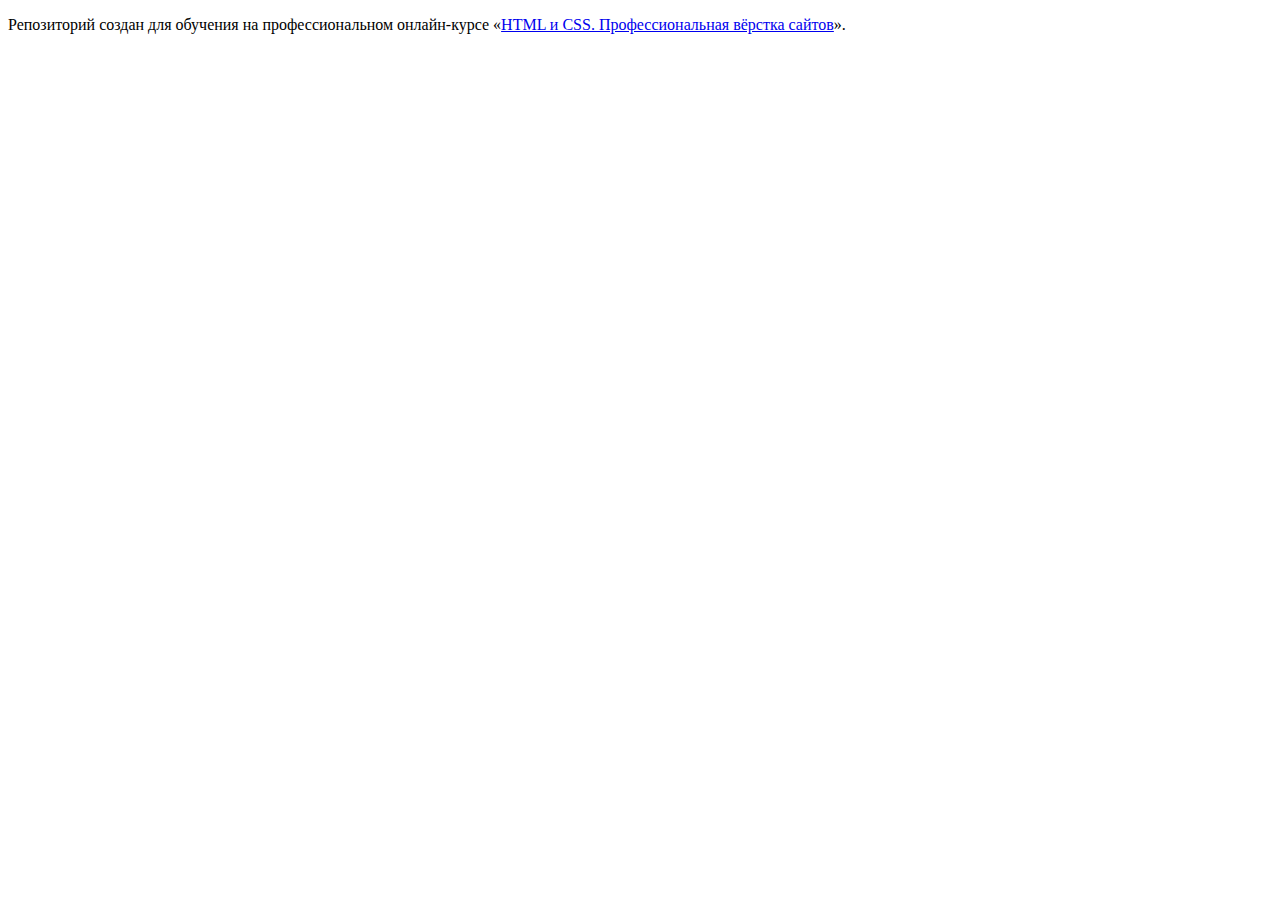
<file: 1/index.html>
<!DOCTYPE html>
<html lang="ru">
  <head>
    <meta charset="utf-8">
    <title>HTML Academy: Девайс</title>
    <base href="https://htmlacademy-htmlcss.github.io/1624733-device-36/1/">
</head>
  <body>

    <p>Репозиторий создан для обучения на профессиональном онлайн‑курсе «<a href="https://htmlacademy.ru/intensive/htmlcss">HTML и CSS. Профессиональная вёрстка сайтов</a>».</p>

  </body>
</html>
</file>
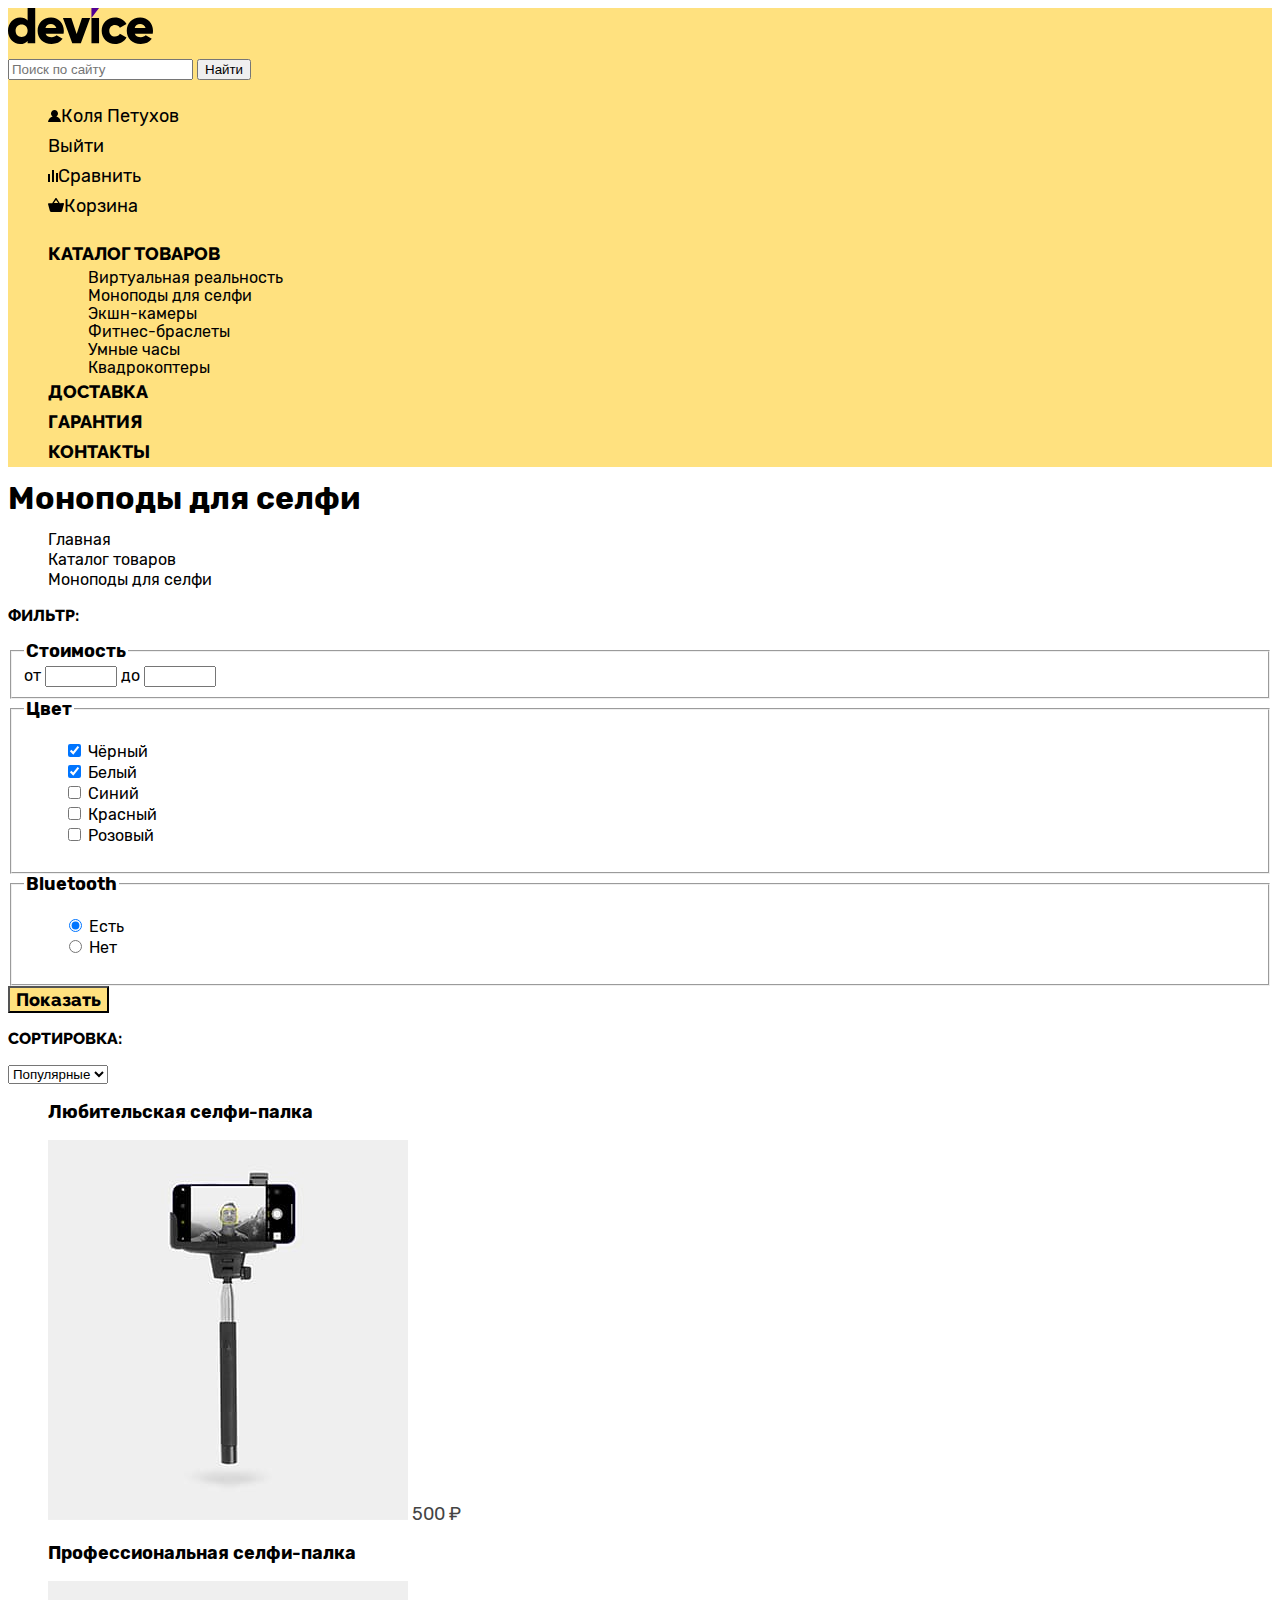
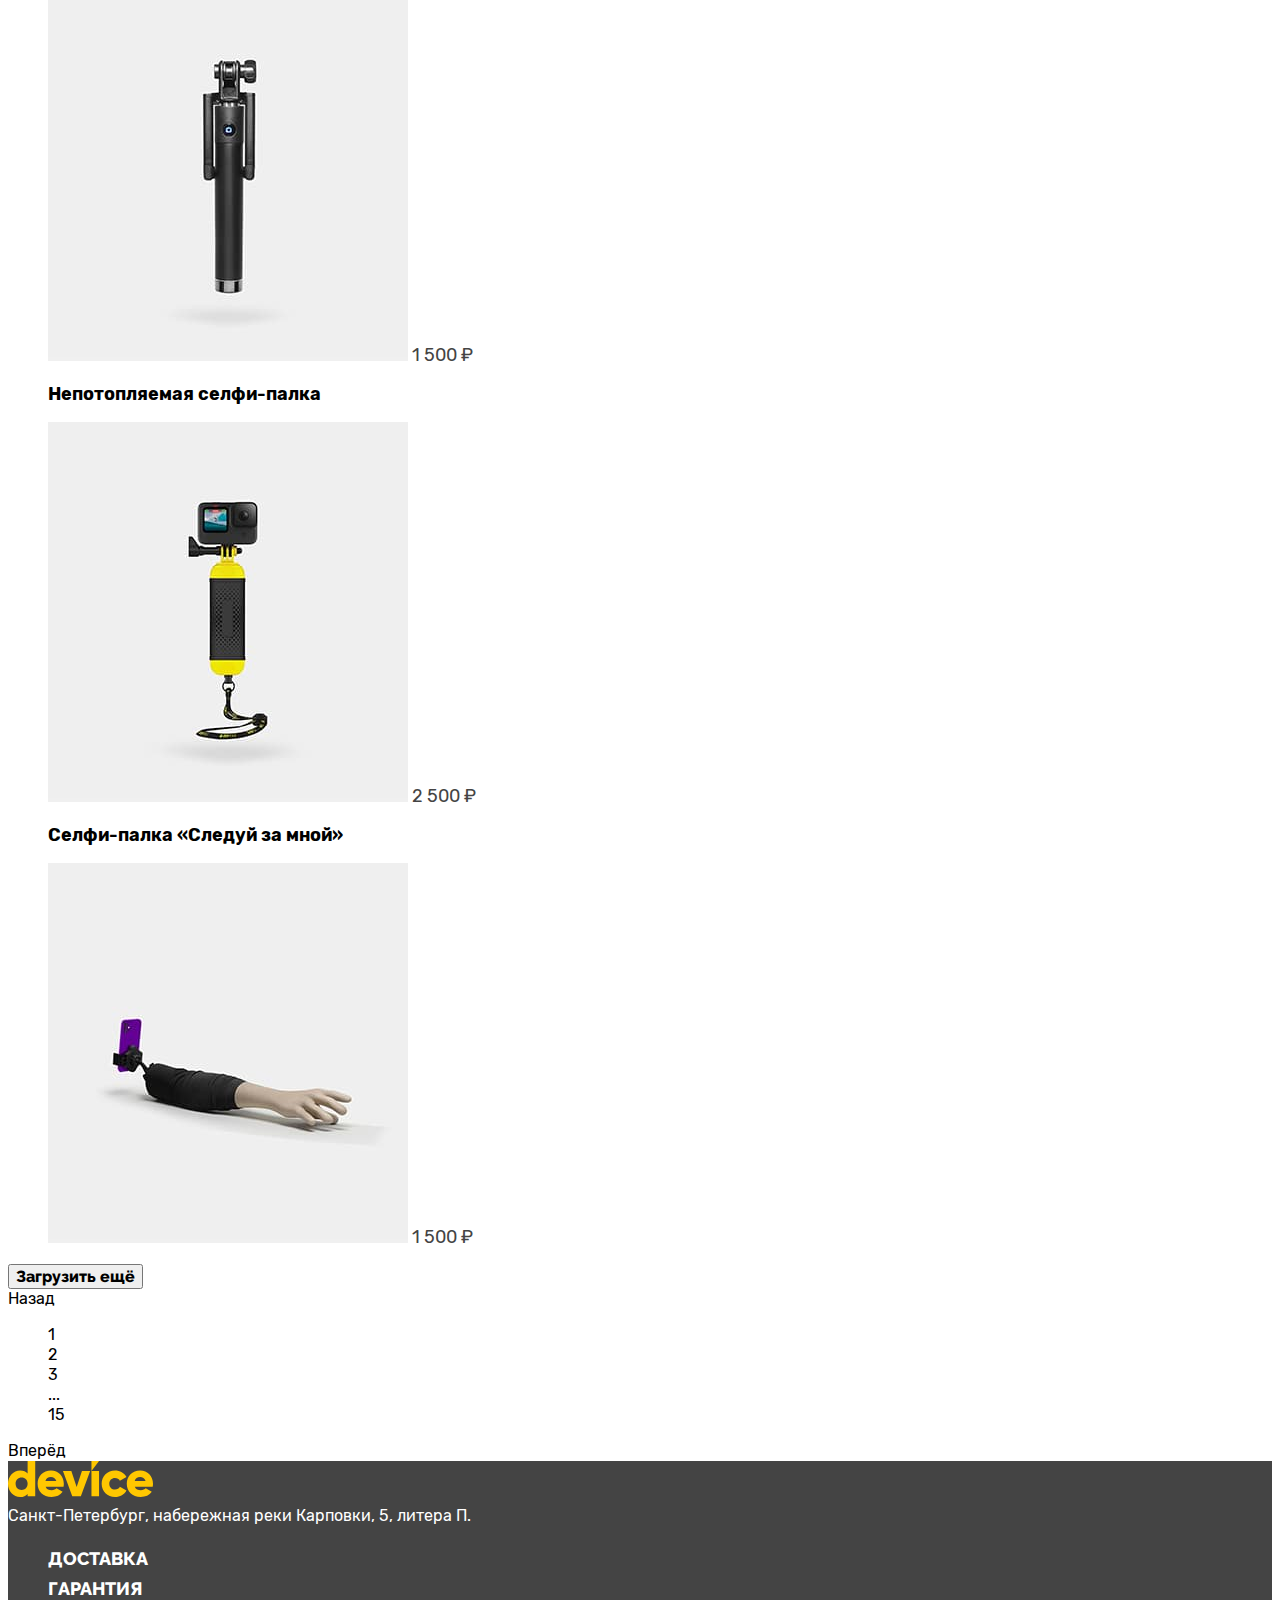
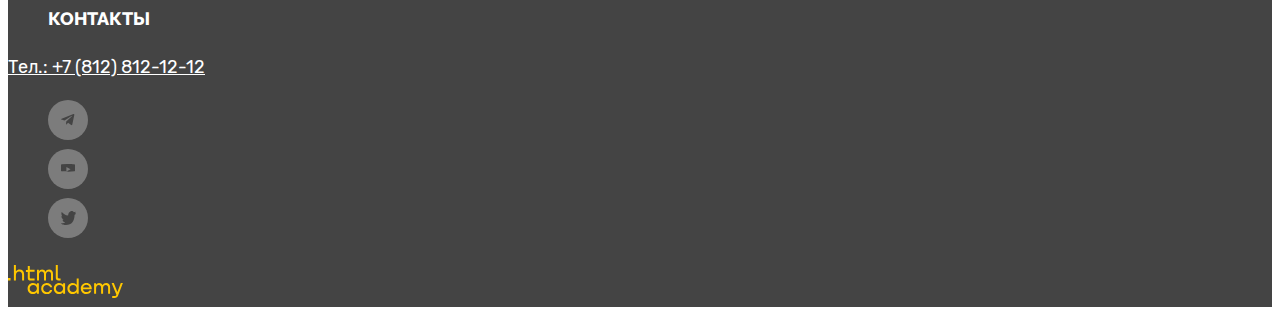
<file: catalog.html>
<!DOCTYPE html>
<html lang="ru">

  <head>
    <meta charset="utf-8">
    <title>Каталог</title>
    <link rel="stylesheet" href="styles/style.css">
    </head>

  <body>
      <header class="page-header">
        <div class="content-wrapper">
          <a class="header-logo" href="index.html">
            <img src="img/logo-black.svg" width="145" height="36" alt="Логотип компании Девайс">
          </a>
          <nav class="page-header__user-menu">
            <form class="form-search" method="post" action="https://echo.htmlacademy.ru/">
              <label class="form-search__label visually-hidden" for="search">Поиск по сайту</label>
              <input class="form-search__search" type="search" placeholder="Поиск по сайту" id="search">
              <button class="form-search__submit" type="submit">Найти</button>
            </form>
            <ul class="user-menu__list">
              <li class="user-menu__list-item">
                <a class="user-menu__link user" href="#">Коля Петухов</a>
              </li>
              <li class="user-menu__list-item">
                <a class="user-menu__link" href="#">Выйти</a>
              </li>
              <li class="user-menu__list-item">
                <a class="user-menu__link compare" href="#">Сравнить</a>
              </li>
              <li class="user-menu__list-item">
                <a class="user-menu__link basket" href="#">Корзина</a>
              </li>
            </ul>
            <ul class="main-menu">
              <li class="main-menu__item">
                <a class="main-menu__link" href="#">Каталог товаров</a>
                <ul class="main-menu__dropdowns-menu">
                  <li class="dropdowns-menu__submenu-item">
                    <a class="dropdowns-menu__link" href="#">Виртуальная реальность</a>
                  </li>
                  <li class="dropdowns-menu__submenu-item">
                    <a class="dropdowns-menu__link" href="#">Моноподы для селфи</a>
                  </li>
                  <li class="dropdowns-menu__submenu-item">
                    <a class="dropdowns-menu__link" href="#">Экшн-камеры</a>
                  </li>
                  <li class="dropdowns-menu__submenu-item">
                    <a class="dropdowns-menu__link" href="#">Фитнес-браслеты</a>
                  </li>
                  <li class="dropdowns-menu__submenu-item">
                    <a class="dropdowns-menu__link" href="#">Умные часы</a>
                  </li>
                  <li class="dropdowns-menu__submenu-item">
                    <a class="dropdowns-menu__link" href="#">Квадрокоптеры</a>
                  </li>
                </ul>
              </li>
              <li class="main-menu__item">
                <a class="main-menu__link" href="#">Доставка</a>
              </li>
              <li class="main-menu__item">
                <a class="main-menu__link" href="#">Гарантия</a>
              </li>
              <li class="main-menu__item">
                <a class="main-menu__link" href="#">Контакты</a>
              </li>
            </ul>
          </nav>
        </div>
      </header>
      <main class="page-main__catalog">
        <header class="page-main__header">
          <h1 class="page-main__title">Моноподы для селфи</h1>
          <ul class="breadcrumbs">
            <li class="breadcrumbs__item">
              <a class="breadcrumbs__link" href="index.html">Главная</a>
            </li>
            <li class="breadcrumbs__item">
              <a class="breadcrumbs__link" href="catalog.html">Каталог товаров</a>
            </li>
            <li class="breadcrumbs__item">
              <a class="breadcrumbs__link" href="#">Моноподы для селфи</a>
            </li>
          </ul>
        </header>
        <div class="catalog-wrapper__filter">
          <p class="catalog-wrapper__heading">Фильтр:</p>
          <form class="form-catalog" method="post" action="https://echo.htmlacademy.ru/">
            <fieldset class="form-catalog__fieldset">
              <legend class="form-catalog__legend">Стоимость</legend>
              <div class="price-filter__interval">
                <span class="price-filter__text">от</span>
                <input class="price-filter__input" type="number" name="min-meaning" min="0" max="5000"
                  id="price-filter__min-meaning">
                <label class="price-filter__field visually-hidden" for="price-filter__min-meaning">Мин цена</label>
                <span class="price-filter__text">до</span>
                <input class="price-filter__input" name="max-meaning" type="number" min="0" max="5000"
                  id="price-filter__max-meaning">
                <label class="price-filter__field visually-hidden" for="price-filter__max-meaning">Макс
                  значение</label>
              </div>
            </fieldset>
            <fieldset class="form-catalog__fieldset">
              <legend class="form-catalog__legend">Цвет</legend>
              <ul class="form-catalog__list">
                <li class="form-catalog__list-item">
                  <input class="form-catalog__checkbox" type="checkbox" id="colorblack" name="colorblack" checked>
                  <label class="form-catalog__label-checkbox" for="colorblack">Чёрный</label>
                </li>
                <li class="form-catalog__list-item">
                  <input class="form-catalog__checkbox" type="checkbox" id="colorwhite" name="colorwhite" checked>
                  <label class="form-catalog__label-checkbox" for="colorwhite">Белый</label>
                </li>
                <li class="form-catalog__list-item">
                  <input class="form-catalog__checkbox" type="checkbox" id="colorblue" name="colorblue">
                  <label class="form-catalog__label-checkbox" for="colorblue">Синий</label>
                </li>
                <li class="form-catalog__list-item">
                  <input class="form-catalog__checkbox" type="checkbox" id="colorred" name="colorred">
                  <label class="form-catalog__label-checkbox" for="colorred">Красный</label>
                </li>
                <li class="form-catalog__list-item">
                  <input class="form-catalog__checkbox" type="checkbox" id="colorpink" name="colorpink">
                  <label class="form-catalog__label-checkbox" for="colorpink">Розовый</label>
                </li>
              </ul>
            </fieldset>
            <fieldset class="form-catalog__fieldset">
              <legend class="form-catalog__legend">Bluetooth</legend>
              <ul class="form-catalog__list">
                <li class="form-catalog__list-item">
                  <input class="form-catalog__radio" type="radio" id="bluetoothyes" name="bluetoothyes" checked>
                  <label class="form-catalog__label-radio" for="bluetoothyes">Есть</label>
                </li>
                <li class="form-catalog__list-item">
                  <input class="form-catalog__radio" type="radio" id="bluetoothno" name="bluetoothno">
                  <label class="form-catalog__label-radio" for="bluetoothno">Нет</label>
                </li>
              </ul>
            </fieldset>
            <button class="form-catalog__button button" type="submit">Показать</button>
          </form>
        </div>
        <div class="catalog-wrapper__content-header">
          <p class="catalog-wrapper__heading">Сортировка:</p>
          <select class="sort-type">
            <option value="popular" class="sort-type__item">Популярные</option>
            <option value="type" class="sort-type__item">По типу</option>
            <option value="price" class="sort-type__item">По цене</option>
          </select>
          <ul class="sort-direction">
            <li class="sort-direction__item">
              <a class="sort-direction__link arrow_up" href="#">
                <span class="visually-hidden">Сортировать по убыванию</span>
              </a>
            </li>
            <li class="sort-direction__item">
              <a class="sort-direction__link arrow_down" href="#">
                <span class="visually-hidden">Сортировать по возрастанию</span>
              </a>
            </li>
          </ul>
        </div>
        <section class="catalog__main">
          <h2 class="visually-hidden">Каталог товаров</h2>
          <ul class="catalog__list">
            <li class="catalog__list-item">
              <a class="card-product__link" href="#">
                <p class="card-product__title">
                  Любительская селфи-палка
                </p>
                <img class="card-product__image" src="img/catalog/amateur-selfie-stick.jpg" width="360" height="380"
                  alt="Изображение любительской селфи-палки">
                <span class="card-product__price">500 ₽</span>
              </a>
            </li>
            <li class="catalog__list-item">
              <a class="card-product__link" href="#">
                <p class="card-product__title">
                  Профессиональная селфи-палка
                </p>
                <img class="card-product__image" src="img/catalog/professional-selfie-stick.jpg" width="360"
                  height="380" alt="Изображение профессиональной селфи-палки">
                <span class="card-product__price">1 500 ₽</span>
              </a>
            </li>
            <li class="catalog__list-item">
              <a class="card-product__link" href="#">
                <p class="card-product__title">
                  Непотопляемая селфи-палка
                </p>
                <img class="card-product__image" src="img/catalog/unsinkable-selfie-stick.jpg" width="360" height="380"
                  alt="Изображение непотопляемой селфи-палки">
                <span class="card-product__price">2 500 ₽</span>
              </a>
            </li>
            <li class="catalog__list-item">
              <a class="card-product__link" href="#">
                <p class="card-product__title">
                  Селфи-палка «Следуй за мной»
                </p>
                <img class="card-product__image" src="img/catalog/selfie-stick-follow.jpg" width="360" height="380"
                  alt="Изображение селфи-палки «Следуй за мной»">
                <span class="card-product__price">1 500 ₽</span>
              </a>
            </li>
          </ul>
          <button class="card-product__download-link">Загрузить ещё</button>
          <div class="pagination">
            <a class="pagination__button">Назад</a>
            <ul class="pagination__list">
              <li class="pagination__list-item">
                <a class="pagination__link">1</a>
              </li>
              <li class="pagination__list-item">
                <a class="pagination__link" href="#">2</a>
              </li>
              <li class="pagination__list-item">
                <a class="pagination__link" href="#">3</a>
              </li>
              <li class="pagination__list-item">
                <span class="pagination__dots">...</span>
              </li>
              <li class="pagination__list-item">
                <a class="pagination__link" href="#">15</a>
              </li>
            </ul>
            <a class="pagination__button" href="#">Вперёд</a>
          </div>
        </section>
      </main>
      <footer class="page-footer">
        <section class="page-header__logo">
          <h2 class="visually-hidden">Логотип компании Девайс</h2>
          <a class="header-logo" href="index.html">
            <img src="img/logo-yellow.svg" width="145" height="36" alt="Логотип компании Девайс">
          </a>
        </section>
        <section class="page-footer__middle">
          <h2 class="visually-hidden">Контакты</h2>
          <address class="page-footer__address">Санкт-Петербург, набережная
            реки Карповки, 5, литера П.
          </address>
          <ul class="footer-menu">
            <li class="footer-menu__item">
              <a class="footer-menu__link" href="#">Доставка</a>
            </li>
            <li class="footer-menu__item">
              <a class="footer-menu__link" href="#">Гарантия</a>
            </li>
            <li class="footer-menu__item">
              <a class="footer-menu__link" href="#">Контакты</a>
            </li>
          </ul>
          <a class="page-footer__phone" href="tel:+74954959595">Тел.: +7 (812) 812-12-12</a>
        </section>
        <section class="page-footer__bottom">
          <h2 class="visually-hidden">Ссылки</h2>
          <ul class="page-footer__social-links">
            <li class="social-links__item">
              <a class="social-links__link" href="https://telegram.org">
                <svg xmlns="http://www.w3.org/2000/svg" width="40" height="40" fill="none">
                  <circle cx="20" cy="20" r="20" fill="#fff" fill-opacity=".3" />
                  <g clip-path="url(#a)">
                    <path fill="#444"
                      d="m25.44 14.07-11.82 4.56c-.8.33-.8.78-.14.98l3.03.94 7.02-4.43c.33-.2.64-.09.39.13l-5.7
                    5.13-.2 3.13c.3 0 .44-.14.61-.3l1.48-1.44 3.06 2.27c.57.31.97.15 1.12-.53l2-9.48c.21-.83-.3-1.2-.85-.96Z" />
                  </g>
                  <defs>
                    <clipPath id="a">
                      <path fill="#fff" d="M13 14h14v12H13z" />
                    </clipPath>
                  </defs>
                </svg>
                <span class="visually-hidden">Телеграм</span>
              </a>
            </li>
            <li class="social-links__item">
              <a class="social-links__link" href="https://www.youtube.com">
                <svg xmlns="http://www.w3.org/2000/svg" width="40" height="40" fill="none">
                  <circle cx="20" cy="20" r="20" fill="#fff" fill-opacity=".3" />
                  <g clip-path="url(#a)">
                    <path fill="#444"
                      d="M27.67 16.67c-.1-.32-.27-.61-.51-.84-.25-.24-.56-.41-.9-.5C25.01 15 20 15 20 15a51.1 51.1 0 0 0-6.26.32c-.34.09-.64.26-.9.5-.24.24-.42.53-.51.85a19.4 19.4 0 0 0-.33 3.67c0 1.22.1 2.45.333.66.09.32.27.61.51.85.25.23.56.4.9.5 1.27.32 6.26.32 6.26.32
                  2.09.02 4.18-.08 6.26-.31.34-.09.65-.26.9-.5.24-.23.42-.52.5-.84.24-1.21.35-2.44.34-3.67.02-1.23-.1-2.46-.33-3.68Zm-9.27 5.95v-4.57l4.18 2.29-4.18 2.28Z" />
                  </g>
                  <defs>
                    <clipPath id="a">
                      <path fill="#fff" d="M12 15h16v11H12z" />
                    </clipPath>
                  </defs>
                </svg>
                <span class="visually-hidden">Ютуб</span>
              </a>
            </li>
            <li class="social-links__item">
              <a class="social-links__link" href="https://twitter.com">
                <svg xmlns="http://www.w3.org/2000/svg" width="40" height="40" fill="none">
                  <circle cx="20" cy="20" r="20" fill="#fff" fill-opacity=".3" />
                  <path fill="#444" d="M22.7 13.2c1.5-.5 2.6.3 3.2 1l1.7-.5a2 2 0 0 1-.8 1.6c.7.2 1.2-.4 1.2-.4-.1.9-.9 1.7-1.4 1.9-.2 6.3-2.8 10.4-8.9
                10.3h-.4c-.3 0-3.7-.4-4.3-1.8 2 .2 3.4-.4 4.1-1.1-.8-.3-2.4-.4-2.6-2.8.3.2.5.3 1.1.2-1.1-.8-2.3-1.5-2.2-3.5.3.3.9.5
                1.2.4-.6-.2-1.8-3.1-.8-4.6 1.6 1.7 3.3 3.4 6.3 3.5.2-2.1 1-3.5 2.6-4.2Z" />
                </svg>
                <span class="visually-hidden">Твиттер</span>
              </a>
            </li>
          </ul>
          <a class="page-footer__html-academy" href="https://htmlacademy.ru">
            <svg xmlns="http://www.w3.org/2000/svg" width="115" height="33" fill="none">
              <path fill="#FFC700" d="M0 12.9v2.6h2.5v-2.6H0ZM11.6 4.5c-1.6 0-2.8.7-3.6 1.7h-.1V0h-2v15.5h2v-5.3c0-2.1 1.3-3.6 3.3-3.6 1.8 0 2.9 1.4 2.9
            3.2v5.7h2V9.4c.1-3-1.8-4.9-4.5-4.9ZM26.6 4.8h-4.8V1.1h-2v3.8h-1.9v2h1.9v6c0 1.7 1 2.7 2.7 2.7h4.1v-2h-3.7c-.7
            0-1.1-.4-1.1-1.1V6.8h4.8v-2ZM41.1 4.6c-1.6 0-2.9.8-3.5 2.1h-.1c-.6-1.2-1.8-2.1-3.4-2.1-1.4 0-2.5.8-3.1 1.8h-.1V4.8H29v10.6h2V10c0-2
            1-3.5 2.6-3.5 1.5 0 2.4 1 2.4 2.6v6.3h2V9.8c0-2.4 1.4-3.3 2.6-3.3 1.5 0 2.4 1 2.4 2.6v6.3h2V8.9c.1-2.5-1.4-4.3-3.9-4.3ZM47.8
            12.7c0 1.7 1 2.7 2.8 2.7h2v-2h-1.7c-.7 0-1.1-.4-1.1-1.1V0h-2v12.7ZM28.9 19.7c-.9-1.1-2.2-1.8-3.9-1.8-3.1 0-5.4 2.3-5.4 5.6s2.3
            5.6 5.4 5.6c1.8 0 3-.8 3.8-1.9h.1v1.6h2V18.2h-2v1.5Zm-3.6 7.4c-2.2 0-3.6-1.6-3.6-3.6s1.4-3.6 3.6-3.6 3.6 1.6 3.6 3.6c0 1.9-1.4
            3.6-3.6 3.6ZM44.2 22c-.5-2.4-2.6-4.1-5.4-4.1a5.4 5.4 0 0 0-5.6 5.6c0 3.1 2.2 5.6 5.6 5.6 2.8 0 4.9-1.8 5.4-4.2h-2.1a3.4 3.4 0 0
            1-3.3 2.3c-2.2 0-3.6-1.6-3.6-3.6s1.4-3.6 3.6-3.6c1.6 0 2.8 1 3.3 2.2h2.1V22ZM55.1 19.7c-.9-1.1-2.2-1.8-3.9-1.8-3.1 0-5.4 2.3-5.4
            5.6s2.3 5.6 5.4 5.6c1.8 0 3-.8 3.8-1.9h.1v1.6h2V18.2h-2v1.5Zm-3.6 7.4c-2.2 0-3.6-1.6-3.6-3.6s1.4-3.6 3.6-3.6 3.6 1.6 3.6 3.6c0
            1.9-1.5 3.6-3.6 3.6ZM68.7 19.8c-.9-1.1-2.2-1.9-3.9-1.9-3.1 0-5.4 2.3-5.4 5.6s2.2 5.6 5.4 5.6c1.7 0 3-.8 3.8-1.8h.1v1.5h2V13.4h-2v6.4Zm-3.6
              7.3c-2.2 0-3.6-1.6-3.6-3.6s1.4-3.6 3.6-3.6 3.6 1.6 3.6 3.6c-.1 2-1.5 3.6-3.6 3.6ZM78.3 17.9c-3.3 0-5.5 2.5-5.5 5.6 0 3 2.1 5.6
              5.5 5.6 2.5 0 4.5-1.3 5.2-3.6h-2.1c-.5 1-1.6 1.6-3 1.6-1.9 0-3.3-1.3-3.4-2.9h8.8c.2-3.6-2-6.3-5.5-6.3Zm0 1.9c1.7 0 3 1 3.3 2.6h-6.5c.3-1.5
              1.5-2.6 3.2-2.6ZM98.2 17.9c-1.6 0-2.9.8-3.6 2h-.1c-.6-1.2-1.8-2-3.4-2-1.4 0-2.5.7-3.1 1.8v-1.5h-1.9v10.6h2v-5.4c0-2 1-3.4 2.6-3.5
              1.5 0 2.4 1 2.4 2.6v6.3h2v-5.6c0-2.4 1.4-3.3 2.6-3.3 1.5 0 2.4 1 2.4 2.6v6.3h2v-6.5c.1-2.6-1.4-4.4-3.9-4.4ZM109.4 27l-3.6-8.9h-2.2l4.8
              11.6c-.3.9-.7 1.2-1.7 1.2h-2.5v2h2.5c1.8 0 2.8-.8 3.5-2.6l4.7-12.2h-2.1l-3.4 8.9Z" />
            </svg>
          </a>
        </section>
      </footer>
    </body>

  </html>
</file>
<file: styles/style.css>
@font-face {
  font-family: "Rubik";
  src: url("../fonts/rubik/rubik-400.woff2") format("woff2");
  font-style: normal;
  font-weight: 400;
  font-display: swap;
}

@font-face {
  font-family: "Rubik";
  src: url("../fonts/rubik/rubik-700.woff2") format("woff2");
  font-style: normal;
  font-weight: 700;
  font-display: swap;
}

@font-face {
  font-family: "Raleway";
  src: url("../fonts/raleway/raleway-800.woff2") format("woff2");
  font-style: normal;
  font-weight: 400;
  font-display: swap;
}
.visually-hidden {
  position: absolute;
  width: 1px;
  height: 1px;
  margin: -1px;
  border: 0;
  padding: 0;

  white-space: nowrap;
  clip-path: inset(100%);
  clip: rect(0 0 0 0);
  overflow: hidden;
}

body {
  font-family: "Rubik", sans-serif;
  font-size: 18px;
  line-height: 30px;
  background-color: #fff;
  color: #444;
}

.contacts .contacts__link{
  text-decoration-line: underline;
}

.page-main a{
  text-decoration: none;
  color: #000;
}

.button{
  font-family: "Raleway", sans-serif;
  font-size: 18px;
  line-height: 21px;
  font-weight: 800;
  color: #000;
  background-color: #FFE17F;
  background-position: center;
  background-repeat: no-repeat;
  background-size: 160px, 8px;
}

/*header*/
.page-header{
  color: #000;
  background-color: #FFE17F;
}

.page-header a{
  text-decoration: none;
  color: #000;
  background-color: #FFE17F;
}

.page-header ul {
  list-style-type: none;
}

.main-menu__link{
  font-family: "Raleway", sans-serif;
  font-size: 18px;
  line-height: 21px;
  font-weight: 800;
  color: #000;
  text-transform: uppercase;
}

.main-menu__dropdowns-menu{
  font-size: 16px;
  line-height: 18px;
}
.compare::before{
  content: url(/img/icon-compare.svg);
}
.user::before{
  content: url(/img/icon-man-entrance.svg);
}

.basket::before{
  content: url(/img/icon-basket.svg);
}

/*main*/

/*slider-menu*/
.slide-promo__title{
  font-family: "Raleway", sans-serif;
  font-size: 50px;
  line-height: 50px;
  font-weight: 800;
}

.page-main__slider-promo ul {
  list-style-type: none;
}

.slide-promo__image{
  height: 560px;
  width: 560px;
}

.promo-specifications-list__definition{
  font-size: 36px;
  line-height: 30px;
  text-transform: uppercase;
  color: #000;
}

.promo-specifications-list__criterion{
  font-size: 16px;
  line-height: 30px;
}
.slide-promo__link{
  color: #000;
  text-decoration: none;
  text-transform: uppercase;
}

/*catalog-menu*/
.page-main__popular-sections ul {
  list-style-type: none;
}

.catalog-menu__image-wrapper{
  height: 160px;
  width: 160px;
  background-color: #FFE17F;
}

/*services-menu*/

/*delivery*/
.delivery-text{
  font-family: "Raleway", sans-serif;
  font-size: 20px;
  line-height: 23px;
  font-weight: 800;
}
.delivery-link::before{
  position: absolute;
  content: "";
  background-color: #FFE17F;
  background-image: url(/img/icon-car-delivery.svg);
  background-repeat: no-repeat;
  background-position: center;
  width: 125px;
  height: 100px;
}
.delivery-link::after{
  position: absolute;
  right: 0;
  content: "i";
  background-color: #dcdcdc;
  width: 40px;
  height: 40px;
  display: flex;
  border-radius: 50%;
}
/*contacts*/
.title{
  font-family: "Raleway", sans-serif;
  font-size: 50px;
  line-height: 50px;
  font-weight: 800;
  color: #000;
}

.delivery__list{
  font-family: "Rubik", sans-serif;
  font-weight: 700;
  font-size: 18px;
  line-height: 20px;
}

.delivery__list li{
  color: #FFE17F;
}

.delivery__list span{
  color: #000;
}

.contacts__subtitle{
  font-weight: 700;
  font-size: 24px;
  line-height: 30px;
  color: #444;
}
.contacts ul {
  list-style-type: none;
}
.contacts__text{
  text-decoration: none;
  font-style: normal
}
.link__tel{
  text-decoration-line: underline;
}
/*subscription*/

/*main catalog*/
.page-main__catalog a{
  text-decoration: none;
  color: #000;
}

.page-main__catalog{
  font-family: "Rubik", sans-serif;
  font-style: normal;
  font-weight: 400;
  font-size: 16px;
  line-height: 20px;
  color: #000;
}

.catalog-wrapper__heading{
  font-family: "Raleway", sans-serif;
  font-style: normal;
  font-weight: 800;
  font-size: 16px;
  line-height: 19px;
  text-transform: uppercase;
}

.form-catalog__legend{
  font-family: "Rubik", sans-serif;
  font-style: normal;
  font-weight: 700;
  font-size: 18px;
  line-height: 20px;
}

.page-main__catalog ul {
  list-style-type: none;
}

.sort-type::after{
  content: url(/img/icon-arrow-down-sort.svg);
}

.arrow_up{
  background-image: url(/img/icon-arrow-up.svg);
}

.card-product__title{
  font-weight: 700;
  font-size: 18px;
  line-height: 20px;
}

.card-product__price{
  font-size: 18px;
  line-height: 21px;
  color: #444;
}

.card-product__download-link{
  font-family: 'Raleway', sans-serif;
  font-style: normal;
  font-weight: 800;
  font-size: 16px;
  line-height: 19px;
}
/*footer*/
footer{
  background-color: #444;
  color: #fff;
}

.footer-menu__link{
  text-decoration: none;
  color: #fff;
}

.page-footer ul {
  list-style-type: none;
}

.page-footer__phone{
  color: #fff;
}

.footer-menu__link{
  font-family: "Raleway", sans-serif;
  font-style: normal;
  font-size: 18px;
  line-height: 21px;
  font-weight: 800;
  color: #fff;
  text-transform: uppercase;
}

.page-footer__address{
  font-family: "Rubik", sans-serif;
  font-style: normal;
  font-weight: 400;
  font-size: 16px;
  line-height: 20px;
}
</file>
